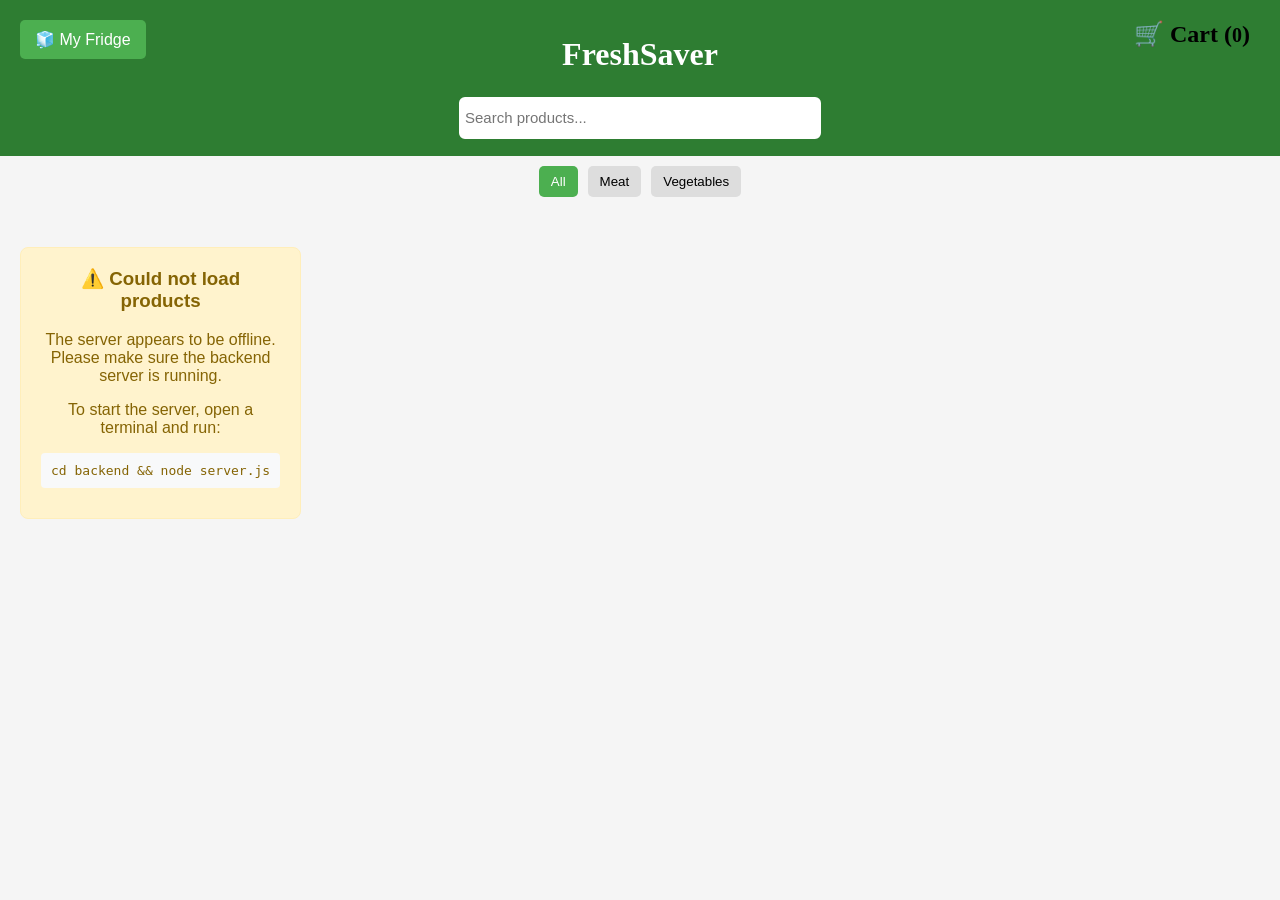
<file: frontend/index.html>
<!DOCTYPE html>
<html lang="en">
<head>
    <link href="https://fonts.googleapis.com/css2?family=Orbitron:wght@400;700&display=swap" rel="stylesheet">
    <meta charset="UTF-8">
    <meta name="viewport" content="width=device-width, initial-scale=1.0">
    <title>FreshSaver</title>
    <link rel="stylesheet" href="style.css">
</head>
<body>

    <header>
        <h1>FreshSaver</h1>
        <button onclick="location.href='fridge.html'" class="fridge-button">🧊 My Fridge</button>
        <input type="text" id="searchInput" placeholder="Search products...">
        <a href="checkout.html" class="cart-link"> 🛒 Cart (<span id="cartCount">0</span>)</a>
    </header>

    <div class="category-bar">
        <button class="category-btn active" onclick="filterProducts('All')">All</button>
        <button class="category-btn" onclick="filterProducts('Meat')">Meat</button>
        <button class="category-btn" onclick="filterProducts('Vegetables')">Vegetables</button>
    </div>

    <div class="product-list" id="productList"></div>

    <script src="script.js"></script>
</body>
</html>
</file>
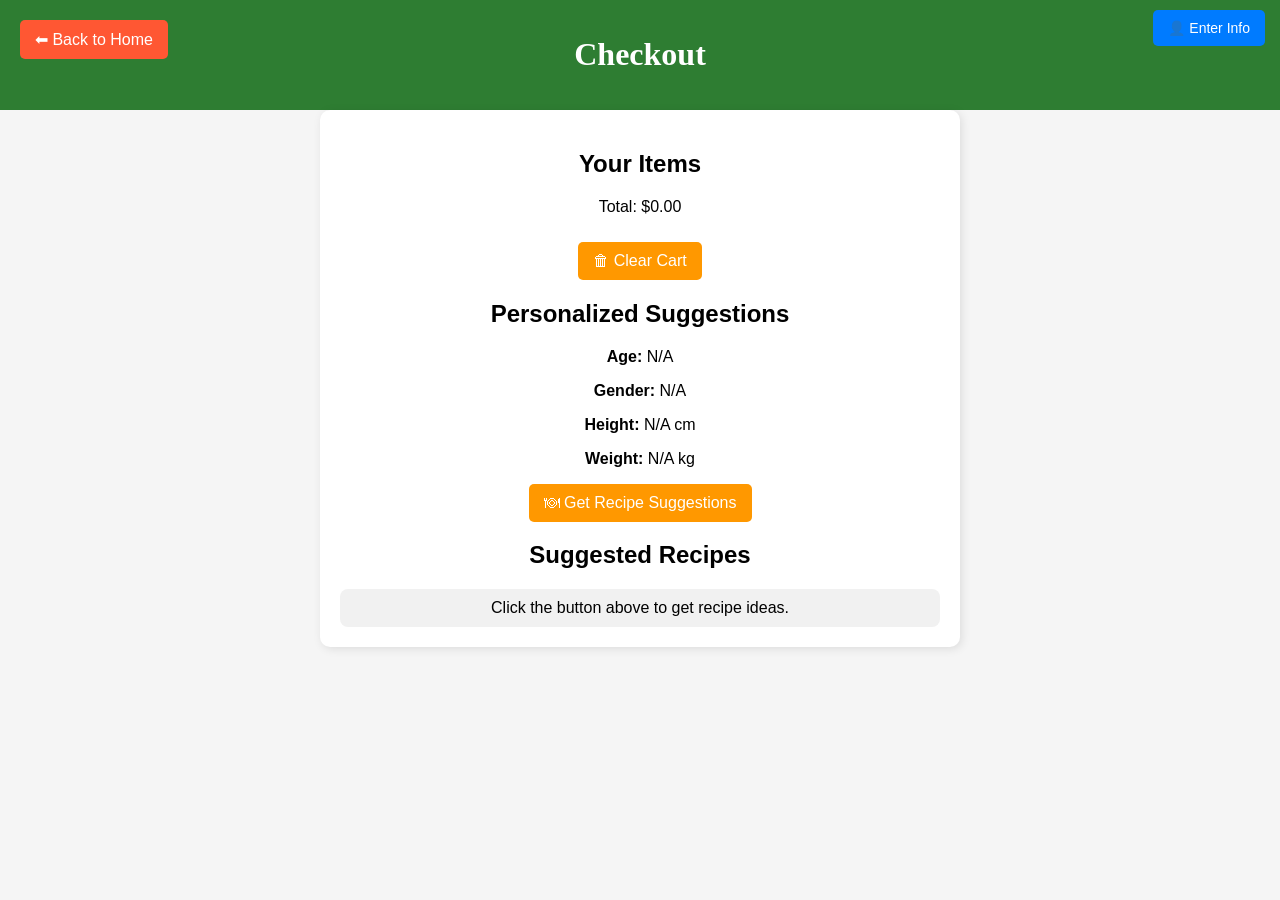
<file: frontend/checkout.html>
<!DOCTYPE html>
<html lang="en">
<head>
    <meta charset="UTF-8">
    <meta name="viewport" content="width=device-width, initial-scale=1.0">
    <title>Checkout</title>
    <link rel="stylesheet" href="style.css">
</head>
<body>

    <header>
        <button onclick="location.href='index.html'" class="back-button">⬅ Back to Home</button>
        <h1>Checkout</h1>
        <button class="user-info-btn" onclick="openUserInfo()">👤 Enter Info</button>
    </header>

    <div class="checkout-container">
        <h2>Your Items</h2>
        <ul id="combinedItems"></ul>
        <p>Total: $<span id="totalPrice">0.00</span></p>
        <button class="clear-btn clear-cart-btn" onclick="clearCart()">🗑 Clear Cart</button>

        <!-- 🔹 User Information Display -->
        <div class="user-info-display">
            <h2>Personalized Suggestions</h2>
            <p><strong>Age:</strong> <span id="displayUserAge">N/A</span></p>
            <p><strong>Gender:</strong> <span id="displayUserGender">N/A</span></p>
            <p><strong>Height:</strong> <span id="displayUserHeight">N/A</span> cm</p>
            <p><strong>Weight:</strong> <span id="displayUserWeight">N/A</span> kg</p>
        </div>

        <button onclick="getRecipes()">🍽 Get Recipe Suggestions</button>

        <h2>Suggested Recipes</h2>
        <div id="recipeResults">Click the button above to get recipe ideas.</div>
    </div>

    <!-- 🔹 User Info Modal -->
    <div id="userInfoModal" class="modal">
        <div class="modal-content">
            <span class="close" onclick="closeUserInfo()">&times;</span>
            <h2>Enter Your Info</h2>
            <label for="modalUserAge">Age:</label>
            <input type="number" id="modalUserAge" min="1" placeholder="Enter your age">
    
            <label for="modalUserGender">Gender:</label>
            <select id="modalUserGender">
                <option value="Male">Male</option>
                <option value="Female">Female</option>
            </select>
    
            <label for="modalUserHeight">Height (cm):</label>
            <input type="number" id="modalUserHeight" min="50" placeholder="Enter height in cm">
    
            <label for="modalUserWeight">Weight (kg):</label>
            <input type="number" id="modalUserWeight" min="10" placeholder="Enter weight in kg">
    
            <button onclick="saveUserInfo()">Save</button>
        </div>
    </div>

    <script src="script.js"></script>

</body>
</html>
</file>
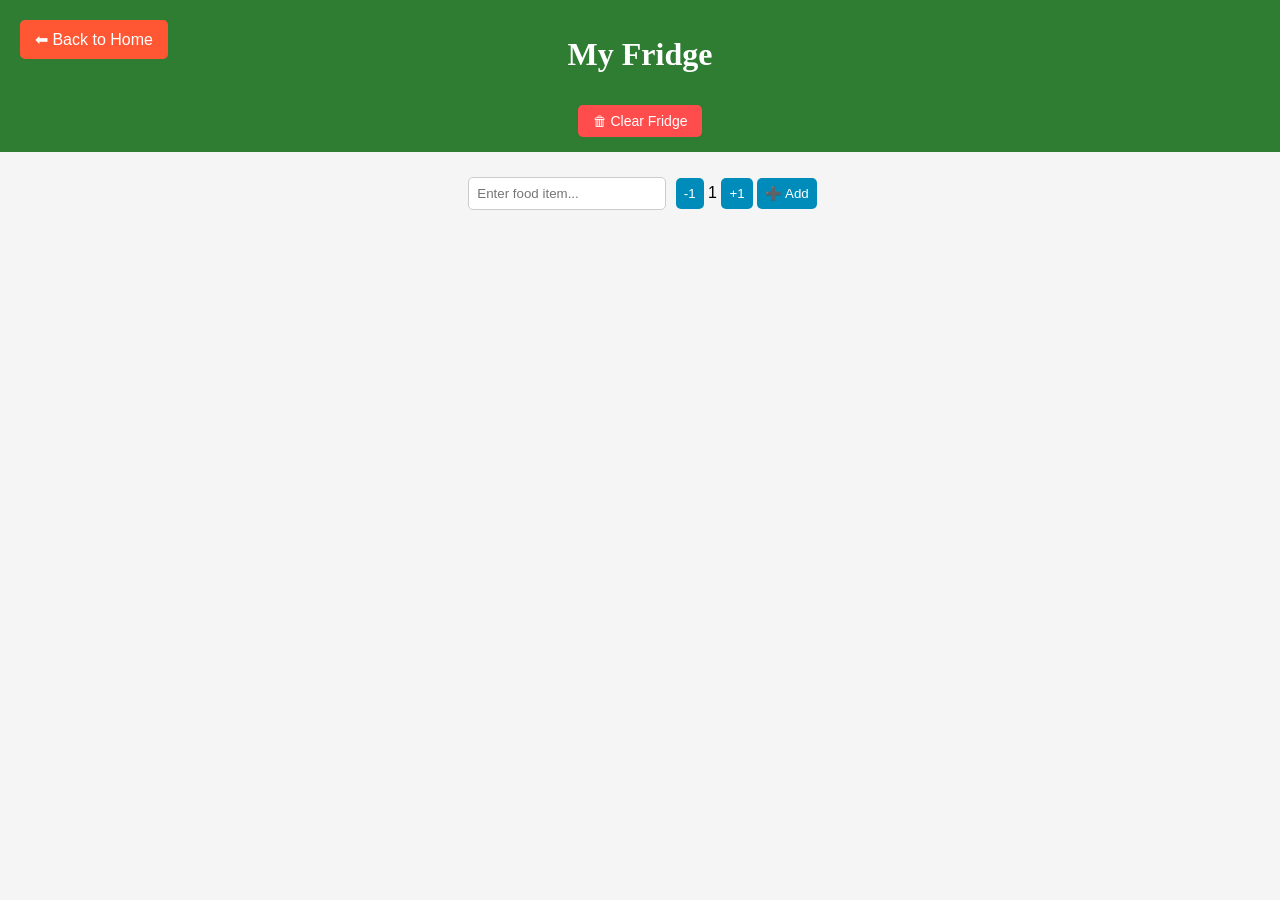
<file: frontend/fridge.html>
<!DOCTYPE html>
<html lang="en">
<head>
    <meta charset="UTF-8">
    <meta name="viewport" content="width=device-width, initial-scale=1.0">
    <title>My Fridge</title>
    <link rel="stylesheet" href="style.css">
</head>
<body>

    <header>
        <button onclick="location.href='index.html'" class="back-button">⬅ Back to Home</button>
        <h1>My Fridge</h1>
        <button class="clear-btn clear-fridge-btn" onclick="clearFridge()">🗑 Clear Fridge</button>
    </header>

    <div class="fridge-container">
        <input type="text" id="fridgeItem" placeholder="Enter food item...">
        <button onclick="changeAmount(-1)">-1</button>
        <span id="currentAmount">1</span>
        <button onclick="changeAmount(1)">+1</button>
        <button onclick="addFridgeItem()">➕ Add</button>

        <ul id="fridgeList"></ul>
    </div>

    <script src="script.js"></script>

</body>
</html>
</file>
<file: frontend/style.css>
body {
    font-family: 'Arial', sans-serif;
    background-color: #f5f5f5;
    margin: 0;
    padding: 0;
}
header {
    font-family: 'Cormorant Garamond', serif;
    background-color: #2e7d32;
    color: white;
    text-align: center;
    padding: 15px;
}
.category-bar {
    display: flex;
    justify-content: center;
    gap: 10px;
    padding: 10px;
}
.category-btn {
    padding: 8px 12px;
    border: none;
    border-radius: 5px;
    cursor: pointer;
    background-color: #ddd;
}
.category-btn.active {
    background-color: #4caf50;
    color: white;
}
.product-list {
    display: grid;
    grid-template-columns: repeat(auto-fill, minmax(200px, 1fr));
    gap: 15px;
    padding: 20px;
}
.product {
    background-color: white;
    border-radius: 10px;
    padding: 15px;
    text-align: center;
    box-shadow: 2px 2px 10px rgba(0, 0, 0, 0.1);
}
.cart-container {
    max-width: 600px;
    margin: auto;
    padding: 20px;
    background: white;
    border-radius: 10px;
    box-shadow: 2px 2px 10px rgba(0, 0, 0, 0.1);
}

.cart-link {
    position: absolute;
    top: 20px; 
    right: 30px; 
    font-size: 24px;
    color: black; 
    text-decoration: none;
    font-weight: bold;
}

.cart-link:hover {
    color: darkred;
}

.cart-link span {
    font-size: 20px;
}

#searchInput {
    width: 350px; 
    height: 30px; 
    padding: 6px;
    font-size: 15px;
    border: 2px solid #2e7d32;
    border-radius: 8px;
    outline: none;
}

#searchInput:focus {
    border-color: darkgreen; /* Change border color when focused */
    box-shadow: 0 0 8px rgba(46, 125, 50, 0.5);
}

/* Style for the My Fridge button in index.html */
.fridge-button {
    position: absolute;
    top: 20px;
    left: 20px;
    background-color: #4CAF50;
    color: white;
    border: none;
    padding: 10px 15px;
    font-size: 16px;
    border-radius: 5px;
    cursor: pointer;
}

.fridge-button:hover {
    background-color: #45a049;
}

/* Style for the Back button in fridge.html */
.back-button {
    position: absolute;
    top: 20px;
    left: 20px;
    background-color: #FF5733;
    color: white;
    border: none;
    padding: 10px 15px;
    font-size: 16px;
    border-radius: 5px;
    cursor: pointer;
}

.back-button:hover {
    background-color: #E04E20;
}

/* Fridge container styling */
.fridge-container {
    max-width: 400px;
    margin: auto;
    padding: 20px;
    text-align: center;
}

/* Style for input fields */
.fridge-container input {
    width: 180px;
    padding: 8px;
    margin: 5px;
    border-radius: 5px;
    border: 1px solid #ccc;
}

.fridge-container button {
    padding: 8px;
    background-color: #008CBA;
    color: white;
    border: none;
    border-radius: 5px;
    cursor: pointer;
}

.fridge-container button:hover {
    background-color: #0077A3;
}

/* List items */
#fridgeList {
    margin-top: 20px;
    list-style: none;
    padding: 0;
}

#fridgeList li {
    background: #fff;
    margin: 5px;
    padding: 10px;
    border-radius: 5px;
    box-shadow: 2px 2px 10px rgba(0, 0, 0, 0.1);
    display: flex;
    justify-content: space-between;
    align-items: center;
}

.delete-btn {
    background-color: red;
    color: white;
    border: none;
    padding: 5px 10px;
    border-radius: 5px;
    cursor: pointer;
}

.checkout-container {
    max-width: 600px;
    margin: auto;
    padding: 20px;
    text-align: center;
    background: white;
    border-radius: 10px;
    box-shadow: 2px 2px 10px rgba(0, 0, 0, 0.1);
}

.checkout-container button {
    background-color: #ff9800;
    color: white;
    border: none;
    padding: 10px 15px;
    border-radius: 5px;
    cursor: pointer;
    font-size: 16px;
}

.checkout-container button:hover {
    background-color: #e68900;
}

#recipeResults {
    margin-top: 15px;
    padding: 10px;
    background: #f1f1f1;
    border-radius: 8px;
}

/* General button styling */
.clear-btn {
    background-color: #ff4d4d; /* Red color */
    color: white;
    border: none;
    padding: 8px 15px;
    font-size: 14px;
    cursor: pointer;
    border-radius: 5px;
    transition: background-color 0.3s ease;
}

.clear-btn:hover {
    background-color: #cc0000; /* Darker red on hover */
}

/* Align Clear Cart button near Cart icon */
.clear-cart-btn {
    margin-top: 10px;
}

/* Align Clear Fridge button near Fridge input box */
.clear-fridge-btn {
    margin-top: 10px;
}

.product img {
    width: 150px;  /* Adjust width as needed */
    height: 150px; /* Maintain aspect ratio */
    object-fit: cover; /* Ensures image fits inside the box */
    border-radius: 10px; /* Rounded corners for aesthetics */
}

/* Style for the user info button */
.user-info-btn {
    position: absolute;
    top: 10px;
    right: 15px;
    background-color: #007bff;
    color: white;
    border: none;
    padding: 10px 15px;
    border-radius: 5px;
    cursor: pointer;
    font-size: 14px;
}

.user-info-btn:hover {
    background-color: #0056b3;
}

/* Modal Styling */
.modal {
    display: none;
    position: fixed;
    z-index: 10;
    left: 0;
    top: 0;
    width: 100%;
    height: 100%;
    background-color: rgba(0, 0, 0, 0.5);
}

.modal-content {
    background-color: white;
    margin: 15% auto;
    padding: 20px;
    width: 50%;
    border-radius: 10px;
    text-align: center;
    box-shadow: 0 4px 8px rgba(0, 0, 0, 0.2);
}

/* Close Button */
.close {
    position: absolute;
    right: 20px;
    top: 10px;
    font-size: 24px;
    cursor: pointer;
}

.error-message {
    background-color: #fff3cd;
    border: 1px solid #ffeeba;
    color: #856404;
    padding: 20px;
    border-radius: 8px;
    margin: 20px auto;
    max-width: 600px;
    text-align: center;
}

.error-message h3 {
    color: #856404;
    margin-top: 0;
}

.error-message pre {
    background-color: #f8f9fa;
    padding: 10px;
    border-radius: 4px;
    font-family: monospace;
    margin: 10px 0;
}
</file>
